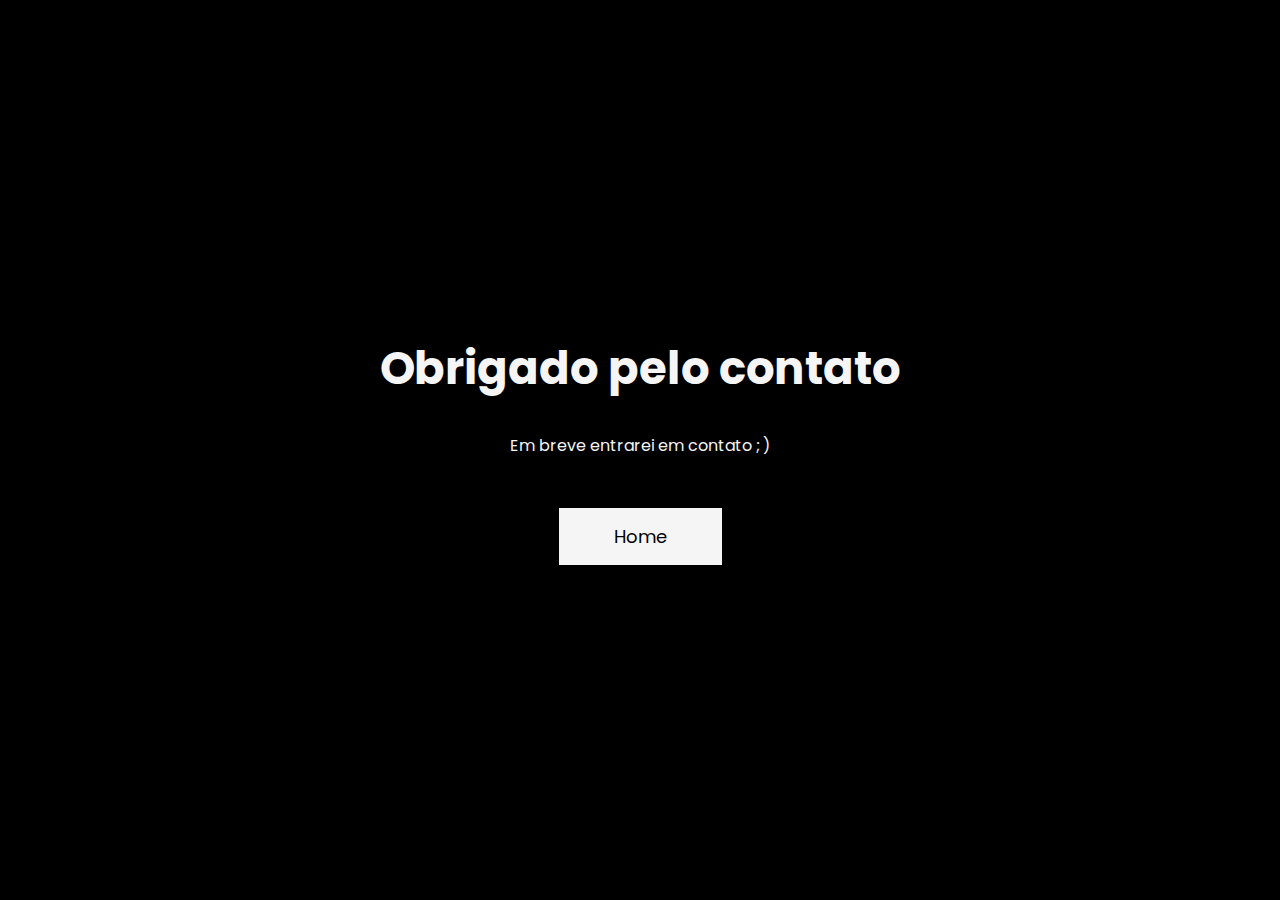
<file: obrigado.html>
<!DOCTYPE html>
<html lang="pt-br">
  <head>
    <meta charset="UTF-8" />
    <meta http-equiv="X-UA-Compatible" content="IE=edge" />
    <meta name="viewport" content="width=device-width, initial-scale=1.0" />
    <link rel="stylesheet" href="style.css" />
    <title>Document</title>
  </head>
  <body class="main">
    <h1 class="text">Obrigado pelo contato</h1>
    <p class="paragrafo">Em breve entrarei em contato ; )</p>
    <a href="index.html" class="btn">Home</a>
  </body>
</html>
</file>
<file: style.css>
@import url("https://fonts.googleapis.com/css2?family=Poppins:ital,wght@0,100;0,200;0,300;0,400;0,500;0,600;0,700;0,800;0,900;1,100;1,200;1,300;1,400;1,500;1,600;1,700;1,800;1,900&display=swap");

* {
  font-family: "Poppins", sans-serif;
  margin: 0; /* espaçamento externo */
  padding: 0; /* espaçamento interno */
  box-sizing: border-box;
}
/* * asterísco significa TUDO, ele vai aplicar esse estilo para tudo */

html {
  scroll-snap-type: y mandatory;
}

video,
.img-tesla {
  width: 100%; /* LARGURA */
  height: 100%; /* ALTURA */
  position: absolute; /* POSICIONAR O ITEM NUMA POSIÇÃO EXATA QUE EU DESEJAR */
  top: 0;
  left: 0;
  z-index: -1; /* DEFINE QUEM FICA NA FRENTE DE QUEM */
  object-fit: cover; /* FAZ COM QUE O VIDEO CUBRA TODA A TELA  */
  filter: brightness(60%);
}

.logo {
  filter: brightness(100);
  position: fixed;
  width: 120px;
}

.item {
  display: flex; /* HABILITA ALGUMAS PROPRIEDADES CSS */

  justify-content: space-between; /* CRIA UM ESPAÇAMENTO ENTRE OS ITENS */
  flex-direction: column; /* DEIXAR UM ITEM DEBAIXO DO OUTRO */

  position: relative;
  height: 100vh; /* TELA TODA - ALTURA */
  width: 100vw; /* TELA TODA - LARGURA */
  scroll-snap-align: start;
}

h1 {
  color: white;
  font-size: 50px;
}

.sub-titulo {
  color: white;
}

.info-carro {
  margin-top: 80px;
  text-align: center;
}

.rodape {
  text-align: center; /* ALINHA MEU ITEM AO CENTRO */
}

button {
  background-color: rgba(34, 34, 34, 0.8);
  color: white;
  padding: 7px 80px;
  border-radius: 5px; /* ARREDONDA A BORDA DO BOTÃO */
  border: none; /* TIRA A BORDA DO BOTÃO */
  cursor: pointer; /* COLOCA A MÃOSINHA NO LUGAR DO MOUSE */
}

.test-drive {
  color: black;
  background-color: white;
}

.texto-rodape {
  color: white;
  font-size: 12px; /* TAMANHO DO TEXTO */
  margin-top: 10px;
}

section {
  display: flex;
  align-items: center;
  justify-content: center;
  flex-direction: column;
  padding: 10px 45px;
  background: black;
  width: 100%;
  box-shadow: rgba(0, 0, 0, 0.4) 0px 2px 4px,
    rgba(0, 0, 0, 0.3) 0px 7px 13px -3px, rgba(0, 0, 0, 0.2) 0px -3px 0px inset;
  scroll-snap-align: start;
}
section h2 {
  color: #f5f5f5;
  font-size: 2.5rem;
  margin: 2rem;
}
section form {
  display: flex;
  flex-direction: column;
  width: 60%;
}
form label {
  color: #f5f5f5;
  font-size: 17px;
  margin-bottom: 4px;
}
form input {
  padding: 15px;
  outline: none;
  border: 0;
  margin-bottom: 20px;
  font-size: 15px;
  transition: all 0.5s;
}
form input:focus {
  border-radius: 16px;
}

form button {
  padding: 15px;
  cursor: pointer;
  font-size: 16px;
  background: transparent;
  border: 2px solid #f5f5f5;
  color: #f5f5f5;
  transition: all 1s;
  margin-bottom: 20px;
}
form button:hover {
  background: #f5f5f5;
  color: black;
  border-radius: 16px;
}

/*Página do Obrigado*/

.main {
  display: flex;
  align-items: center;
  justify-content: center;
  min-height: 100vh;
  background: black;
  flex-direction: column;
}
.text {
  font-size: 45px;
  color: #f5f5f5;
  margin-bottom: 30px;
}
.paragrafo {
  color: #f5f5f5;
  margin-bottom: 50px;
}
.btn {
  padding: 15px 55px;
  background: #f5f5f5;
  text-decoration: none;
  color: black;
  font-size: 18px;
  transition: all 0.5s;
}
.btn:hover {
  border-radius: 16px;
}
</file>
